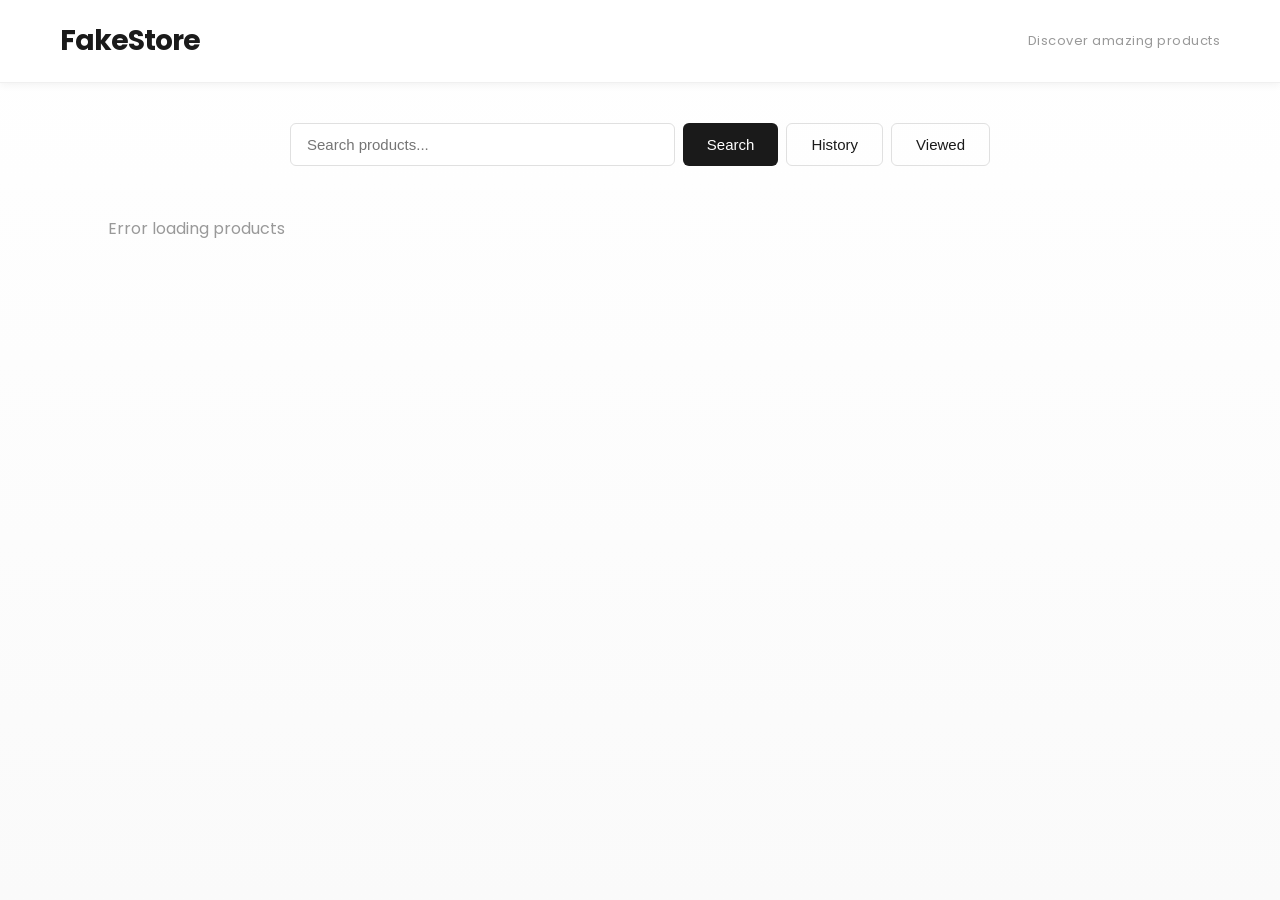
<file: index.html>
<!DOCTYPE html>
<html lang="en">
<head>
    <meta charset="UTF-8">
    <meta name="viewport" content="width=device-width, initial-scale=1.0">
    <title>FakeStore Products</title>
    <link rel="preconnect" href="https://fonts.googleapis.com">
    <link rel="preconnect" href="https://fonts.gstatic.com" crossorigin>
    <link href="https://fonts.googleapis.com/css2?family=Poppins:wght@400;500;600;700;800&display=swap" rel="stylesheet">
    <link rel="stylesheet" href="css/style.css">
</head>
<body>
    <header class="header">
        <div class="header-content">
            <a href="index.html" class="logo">FakeStore</a>
            <p class="tagline">Discover amazing products</p>
        </div>
    </header>
    <div class="container">
        <div class="search-box">
            <input type="search" id="searchInput" placeholder="Search products...">
            <button id="searchBtn">Search</button>
            <button id="historyBtn" onclick="window.location.href='history.html'">History</button>
            <button id="historyBtn" onclick="window.location.href='view-history.html'">Viewed</button>
            <div id="suggestion"></div>
        </div>
        <div id="products" class="products">
            <p class="loading">Loading products...</p>
        </div>
        <div id="pagination" class="pagination"></div>
    </div>

    <script src="js/pagination.js"></script>
    <script src="js/main.js"></script>
</body>
</html>
</file>
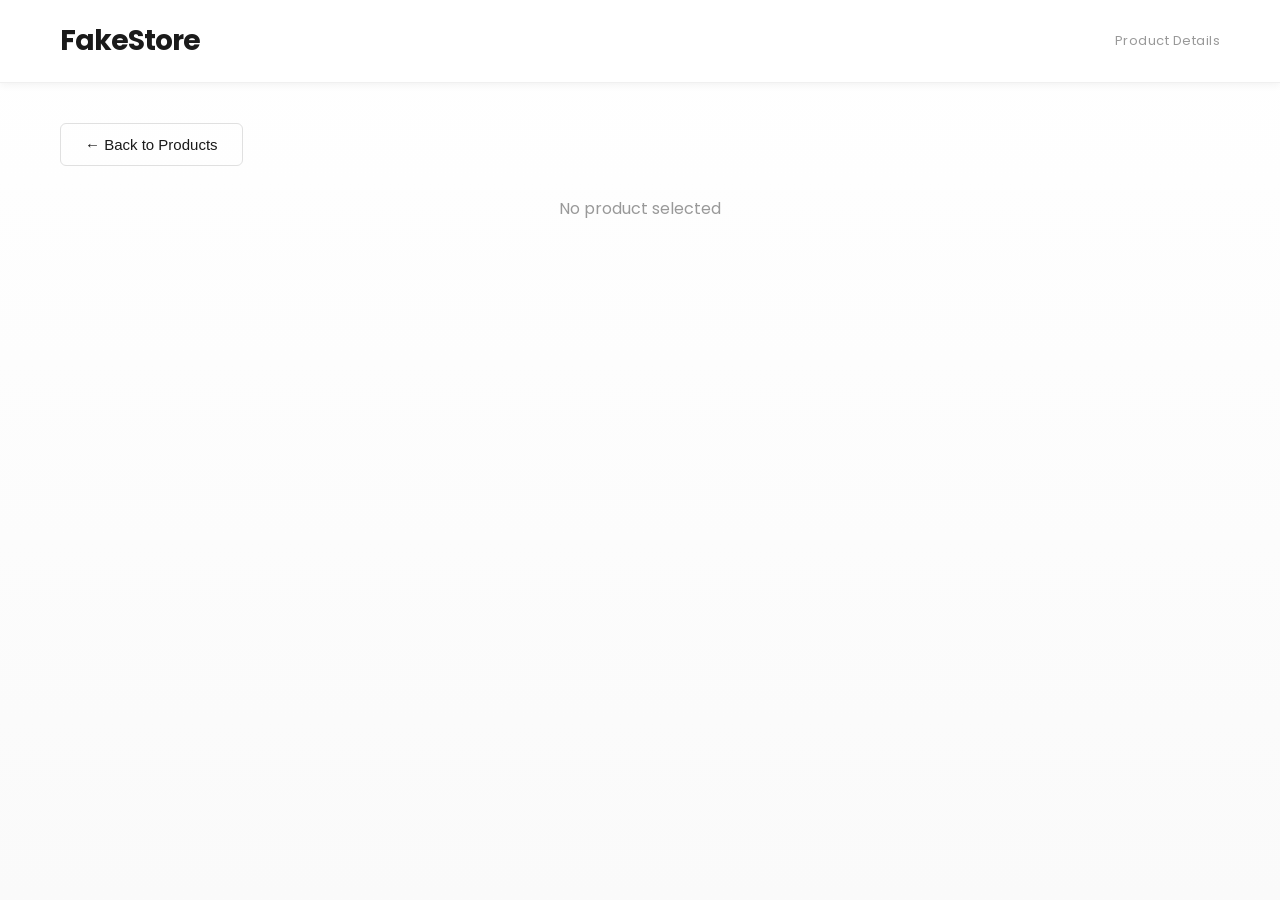
<file: product-details.html>
<!DOCTYPE html>
<html lang="en">
<head>
    <meta charset="UTF-8">
    <meta name="viewport" content="width=device-width, initial-scale=1.0">
    <title>Product Details - FakeStore</title>
    <link rel="preconnect" href="https://fonts.googleapis.com">
    <link rel="preconnect" href="https://fonts.gstatic.com" crossorigin>
    <link href="https://fonts.googleapis.com/css2?family=Poppins:wght@400;500;600;700;800&display=swap" rel="stylesheet">
    <link rel="stylesheet" href="css/style.css">
    <link rel="stylesheet" href="css/product.css">
</head>
<body>
    <header class="header">
        <div class="header-content">
            <a href="index.html" class="logo">FakeStore</a>
            <p class="tagline">Product Details</p>
        </div>
    </header>
    <div class="container">
        <button id="backBtn" onclick="window.location.href='index.html'">← Back to Products</button>
        <div id="productDetail" class="product-detail">
            <p class="loading">Loading product details...</p>
        </div>
    </div>

    <script src="js/product.js"></script>
</body>
</html>
</file>
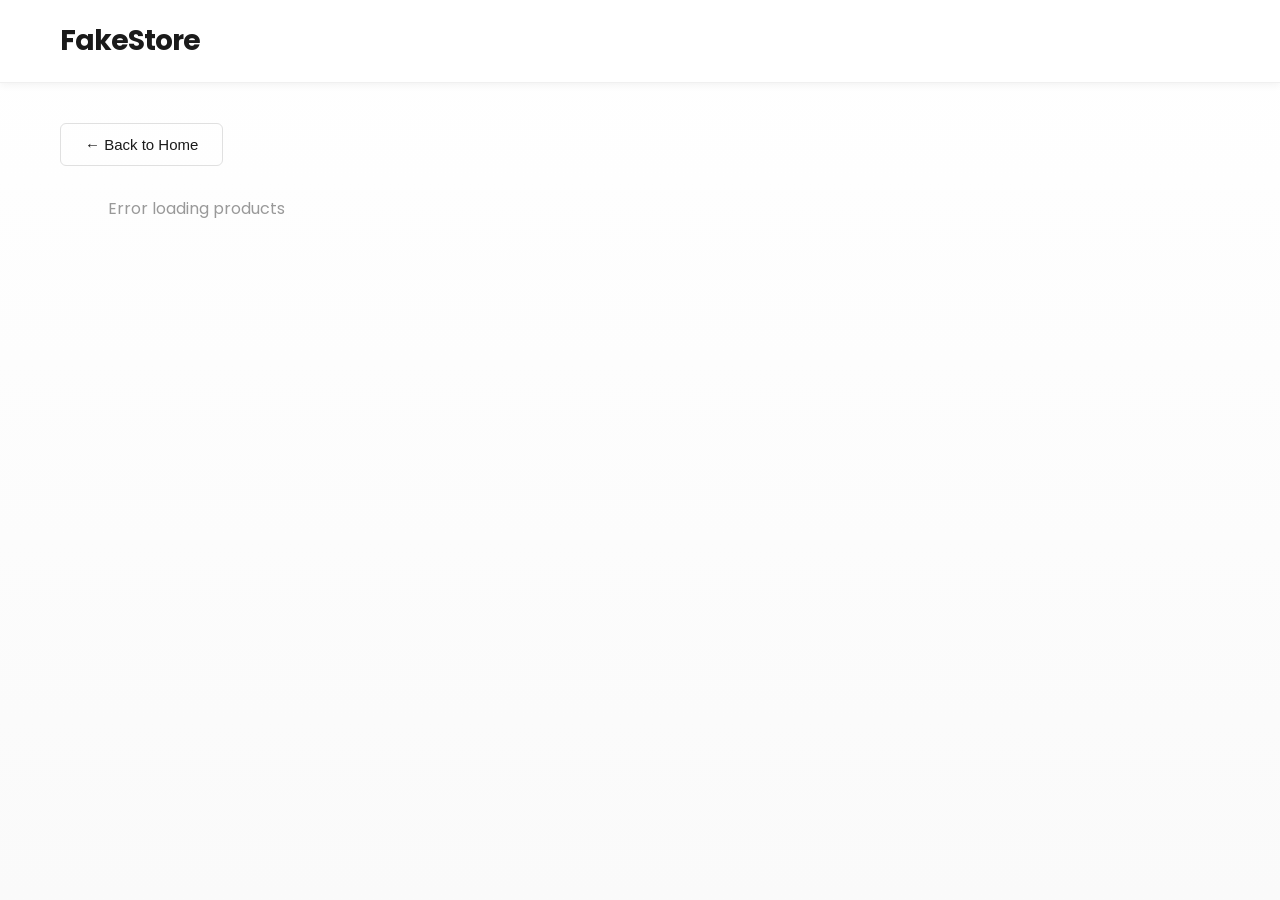
<file: search.html>
<!DOCTYPE html>
<html lang="en">
<head>
    <meta charset="UTF-8">
    <meta name="viewport" content="width=device-width, initial-scale=1.0">
    <title>Search Results - FakeStore</title>
    <link rel="preconnect" href="https://fonts.googleapis.com">
    <link rel="preconnect" href="https://fonts.gstatic.com" crossorigin>
    <link href="https://fonts.googleapis.com/css2?family=Poppins:wght@400;500;600;700;800&display=swap" rel="stylesheet">
    <link rel="stylesheet" href="css/style.css">
</head>
<body>
    <header class="header">
        <div class="header-content">
            <a href="index.html" class="logo">FakeStore</a>
            <p class="tagline" id="searchQuery"></p>
        </div>
    </header>
    <div class="container">
        <button id="backBtn" onclick="window.location.href='index.html'">← Back to Home</button>
        <div id="products" class="products">
            <p class="loading">Loading...</p>
        </div>
    </div>

    <script src="js/search.js"></script>
</body>
</html>
</file>
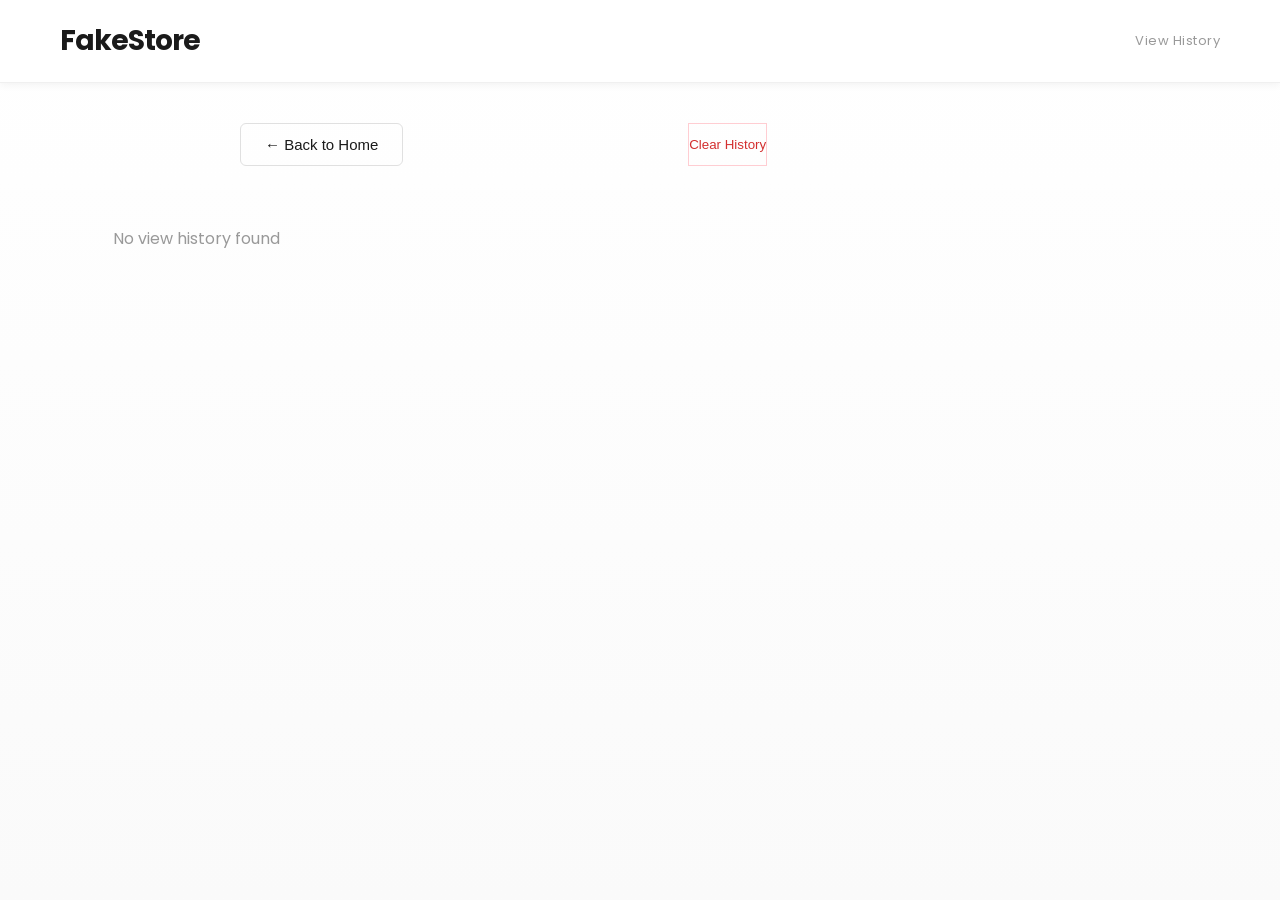
<file: view-history.html>
<!DOCTYPE html>
<html lang="en">
<head>
    <meta charset="UTF-8">
    <meta name="viewport" content="width=device-width, initial-scale=1.0">
    <title>View History - FakeStore</title>
    <link rel="preconnect" href="https://fonts.googleapis.com">
    <link rel="preconnect" href="https://fonts.gstatic.com" crossorigin>
    <link href="https://fonts.googleapis.com/css2?family=Poppins:wght@400;500;600;700;800&display=swap" rel="stylesheet">
    <link rel="stylesheet" href="css/style.css">
</head>
<body>
    <header class="header">
        <div class="header-content">
            <a href="index.html" class="logo">FakeStore</a>
            <p class="tagline">View History</p>
        </div>
    </header>
    <div class="container">
        <div class="button-group">
            <button id="backBtn" onclick="window.location.href='index.html'">← Back to Home</button>
            <button id="clearBtn" onclick="clearViewHistory()">Clear History</button>
        </div>
        <div id="viewHistoryProducts" class="products">
            <p class="loading">Loading view history...</p>
        </div>
    </div>

    <script src="js/view-history.js"></script>
</body>
</html>
</file>
<file: css/style.css>
* {
    margin: 0;
    padding: 0;
    box-sizing: border-box;
}

body {
    font-family: 'Poppins', -apple-system, BlinkMacSystemFont, 'Segoe UI', sans-serif;
    background: linear-gradient(to bottom, #ffffff 0%, #fafafa 100%);
    min-height: 100vh;
    color: #2c2c2c;
}

.header {
    background: white;
    border-bottom: 1px solid #f0f0f0;
    padding: 20px 0;
    margin-bottom: 40px;
    position: sticky;
    top: 0;
    z-index: 100;
    box-shadow: 0 2px 8px rgba(0, 0, 0, 0.05);
}

.header-content {
    max-width: 1200px;
    margin: 0 auto;
    padding: 0 20px;
    display: flex;
    align-items: center;
    justify-content: space-between;
}

.logo {
    font-size: 28px;
    font-weight: 700;
    color: #1a1a1a;
    letter-spacing: -1px;
    margin: 0;
    cursor: pointer;
    transition: color 0.2s ease;
    text-decoration: none;
}

.logo:hover {
    color: #555;
}

.tagline {
    font-size: 13px;
    color: #999;
    font-weight: 400;
    letter-spacing: 0.5px;
    margin: 0;
}

h1 {
    text-align: center;
    color: #1a1a1a;
    margin-bottom: 40px;
    font-weight: 600;
    font-size: 28px;
    letter-spacing: -0.5px;
}

.search-box {
    display: flex;
    gap: 8px;
    max-width: 700px;
    margin: 0 auto 50px;
    position: relative;
}

#searchInput {
    flex: 1;
    padding: 12px 16px;
    font-size: 15px;
    border: 1px solid #e0e0e0;
    border-radius: 6px;
    outline: none;
    transition: all 0.3s ease;
}

#searchInput:focus {
    border-color: #999;
    box-shadow: 0 0 0 3px rgba(0, 0, 0, 0.05);
}

#searchBtn,
#historyBtn,
#backBtn {
    padding: 12px 24px;
    font-size: 15px;
    background-color: #1a1a1a;
    color: white;
    border: none;
    border-radius: 6px;
    cursor: pointer;
    transition: all 0.3s ease;
    font-weight: 500;
}

#searchBtn:hover {
    background-color: #333;
    transform: translateY(-1px);
    box-shadow: 0 4px 8px rgba(0, 0, 0, 0.15);
}

#searchBtn:active {
    transform: translateY(0);
    box-shadow: 0 2px 4px rgba(0, 0, 0, 0.1);
}

#historyBtn {
    background-color: transparent;
    color: #1a1a1a;
    border: 1px solid #e0e0e0;
}

#historyBtn:hover {
    background-color: #f5f5f5;
    border-color: #999;
    transform: translateY(-1px);
    box-shadow: 0 2px 6px rgba(0, 0, 0, 0.08);
}

#historyBtn:active {
    transform: translateY(0);
    box-shadow: none;
}

#backBtn {
    background-color: transparent;
    color: #1a1a1a;
    border: 1px solid #e0e0e0;
    margin-bottom: 30px;
}

#backBtn:hover {
    background-color: #1a1a1a;
    color: white;
    transform: translateX(-2px);
    box-shadow: 0 2px 6px rgba(0, 0, 0, 0.1);
}

#backBtn:active {
    transform: translateX(0);
}

#clearBtn {
    background-color: transparent;
    color: #d32f2f;
    border: 1px solid #ffcdd2;
    display: block;
    margin: 0 auto 30px;
    max-width: 800px;
}

#clearBtn:hover {
    background-color: #d32f2f;
    color: white;
    border-color: #d32f2f;
    transform: translateY(-1px);
    box-shadow: 0 2px 6px rgba(211, 47, 47, 0.3);
}

#clearBtn:active {
    transform: translateY(0);
}

.button-group {
    display: flex;
    gap: 12px;
    max-width: 800px;
    margin: 0 auto 30px;
}

#suggestion {
    display: none;
    position: absolute;
    top: 100%;
    left: 0;
    right: 160px;
    background: white;
    border: 1px solid #e0e0e0;
    border-radius: 6px;
    margin-top: 4px;
    max-height: 200px;
    overflow-y: auto;
    z-index: 1000;
    box-shadow: 0 4px 12px rgba(0, 0, 0, 0.08);
}

.suggestion-items {
    padding: 12px 16px;
    cursor: pointer;
    border-bottom: 1px solid #f5f5f5;
    font-size: 14px;
    transition: all 0.2s ease;
}

.suggestion-items:last-child {
    border-bottom: none;
}

.suggestion-items:hover {
    background-color: #f5f5f5;
    padding-left: 20px;
}

.container {
    max-width: 1200px;
    margin: 0 auto;
    padding: 0 20px 40px;
}

.products {
    display: grid;
    grid-template-columns: repeat(auto-fill, minmax(260px, 1fr));
    gap: 24px;
}

.product {
    background: white;
    padding: 20px;
    border-radius: 12px;
    border: 2px solid #d0d0d0;
    transition: all 0.3s ease;
    cursor: pointer;
    overflow: hidden;
    box-shadow: 0 2px 8px rgba(0, 0, 0, 0.08);
}

.product:hover {
    transform: translateY(-6px);
    box-shadow: 0 16px 32px rgba(0, 0, 0, 0.12);
    border-color: #b0b0b0;
}

.product img {
    width: 100%;
    height: 220px;
    object-fit: contain;
    margin-bottom: 16px;
    padding: 10px;
}

.product h3 {
    font-size: 14px;
    margin-bottom: 12px;
    color: #1a1a1a;
    font-weight: 600;
    line-height: 1.5;
    min-height: 42px;
    display: -webkit-box;
    -webkit-line-clamp: 2;
    -webkit-box-orient: vertical;
    overflow: hidden;
}

.product p {
    font-size: 13px;
    color: #777;
    margin-bottom: 10px;
}

.price {
    font-size: 22px;
    font-weight: 700;
    color: #1a1a1a;
    margin-top: 8px;
}

.view-time {
    font-size: 11px;
    color: #999;
    margin-top: 8px;
    font-weight: 400;
}

.pagination {
    display: flex;
    justify-content: center;
    align-items: center;
    gap: 16px;
    margin: 40px 0;
}

.page-btn {
    padding: 10px 20px;
    font-size: 14px;
    background-color: #1a1a1a;
    color: white;
    border: none;
    border-radius: 6px;
    cursor: pointer;
    transition: all 0.3s ease;
    font-weight: 500;
    font-family: 'Poppins', sans-serif;
}

.page-btn:hover {
    background-color: #333;
    transform: translateY(-1px);
}

.page-info {
    font-size: 14px;
    color: #555;
    font-weight: 500;
}

.loading {
    text-align: center;
    font-size: 16px;
    color: #999;
}

#historyList {
    max-width: 800px;
    margin: 0 auto;
}

.history-item {
    background: white;
    padding: 20px 24px;
    margin-bottom: 12px;
    border-radius: 8px;
    border: 2px solid #e8e8e8;
    display: flex;
    justify-content: space-between;
    align-items: center;
    transition: all 0.3s ease;
    cursor: pointer;
}

.history-item:hover {
    border-color: #999;
    transform: translateX(4px);
    box-shadow: 0 4px 12px rgba(0, 0, 0, 0.08);
}

.history-item p {
    font-size: 15px;
    color: #1a1a1a;
    font-weight: 500;
}

.history-item span {
    font-size: 13px;
    color: #999;
}

.pagination {
    display: flex;
    justify-content: center;
    align-items: center;
    gap: 16px;
    margin: 40px 0;
}

.page-btn {
    padding: 10px 20px;
    font-size: 14px;
    background-color: #1a1a1a;
    color: white;
    border: none;
    border-radius: 6px;
    cursor: pointer;
    transition: all 0.3s ease;
    font-weight: 500;
    font-family: 'Poppins', sans-serif;
}

.page-btn:hover {
    background-color: #333;
    transform: translateY(-1px);
}

.page-info {
    font-size: 14px;
    color: #555;
    font-weight: 500;
}
</file>
<file: css/product.css>
.product-detail {
    max-width: 1100px;
    margin: 0 auto;
}

.detail-container {
    display: grid;
    grid-template-columns: 45% 55%;
    gap: 50px;
    background: white;
    padding: 50px;
    border-radius: 16px;
    border: 2px solid #e8e8e8;
    box-shadow: 0 8px 30px rgba(0, 0, 0, 0.06);
}

.detail-image {
    display: flex;
    align-items: center;
    justify-content: center;
    background: #fafafa;
    border-radius: 8px;
    padding: 30px;
}

.detail-image img {
    width: 100%;
    max-width: 400px;
    height: auto;
    object-fit: contain;
    transition: transform 0.3s ease;
}

.detail-image img:hover {
    transform: scale(1.05);
}

.detail-info {
    display: flex;
    flex-direction: column;
}

.detail-info h1 {
    font-size: 28px;
    color: #1a1a1a;
    margin-bottom: 16px;
    text-align: left;
    font-weight: 700;
    line-height: 1.3;
    letter-spacing: -0.8px;
    font-family: 'Poppins', sans-serif;
}

.category {
    display: inline-block;
    background-color: #1a1a1a;
    color: white;
    padding: 8px 16px;
    border-radius: 20px;
    font-size: 11px;
    margin-bottom: 20px;
    text-transform: uppercase;
    font-weight: 600;
    letter-spacing: 1px;
    align-self: flex-start;
    font-family: 'Poppins', sans-serif;
}

.detail-info .price {
    font-size: 36px;
    font-weight: 800;
    color: #1a1a1a;
    margin: 20px 0;
    letter-spacing: -1.5px;
    font-family: 'Poppins', sans-serif;
}

.rating {
    display: flex;
    gap: 12px;
    align-items: center;
    margin-bottom: 24px;
    padding: 12px 0;
    border-top: 1px solid #f0f0f0;
    border-bottom: 1px solid #f0f0f0;
    font-family: 'Poppins', sans-serif;
}

.rating span:first-child {
    color: #1a1a1a;
    font-weight: 700;
    font-size: 16px;
}

.rating span:last-child {
    color: #999;
    font-size: 14px;
    font-weight: 400;
}

.description {
    line-height: 1.8;
    color: #555;
    font-size: 15px;
    margin-top: 24px;
    font-weight: 400;
    font-family: 'Poppins', sans-serif;
}

@media (max-width: 768px) {
    .detail-container {
        grid-template-columns: 1fr;
        gap: 30px;
        padding: 30px 20px;
    }
    
    .detail-info h1 {
        font-size: 22px;
    }
    
    .detail-info .price {
        font-size: 28px;
    }
}
</file>
